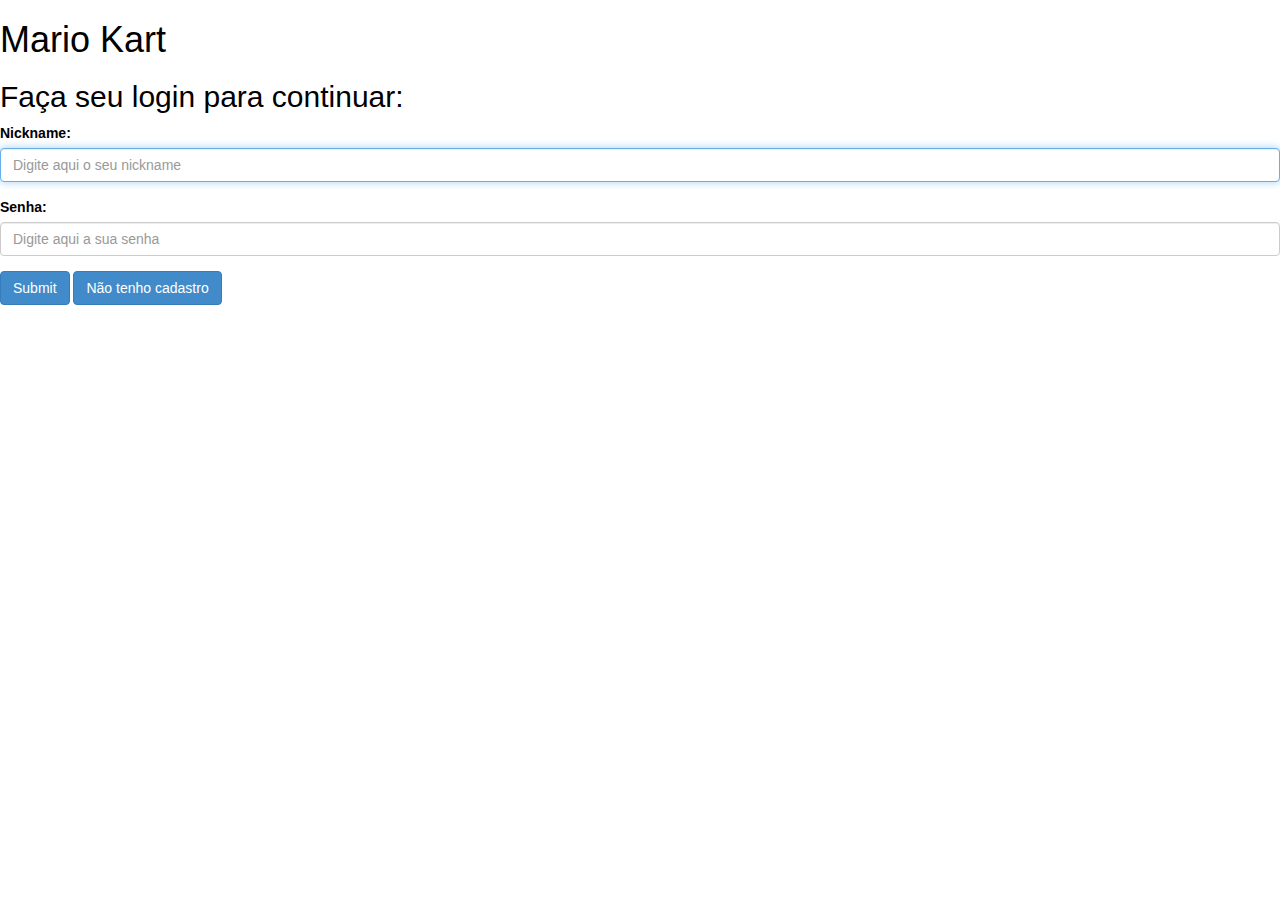
<file: WebContent/index.html>
<html ng-app="mariokart">
<head>
	<meta charset="UTF-8">
	<title>Mario Kart</title>
	<link rel="stylesheet" type="text/css"
		href="lib/bootstrap/bootstrap.css">
	<link rel="stylesheet" type="text/css" href="css/app.css">
	<script src="lib/angular/angular.js"></script>
	<script src="lib/angular/angular-messages.js"></script>
	<script src="js/app.js"></script>
	<script src="js/controllers/loginController.js"></script>
	<script src="js/services/loginService.js"></script>
</head>
<body ng-controller="LoginController as vm">
	<div class="container-fluid">
		<h1 class="titulo">Mario Kart</h1>
		<h2 class="subtitulo">Faça seu login para continuar:</h2>
		<form ng-submit="vm.validarJogador()" autocomplete="off">
			<div class="panel panel-primary" ng-if="vm.validacaoDeLoginJogador">
				<div class="panel-heading">
					<h3 class="panel-title">Erro</h3>
				</div>
				<div class="panel-body">{{vm.validacaoDeLoginJogador}}</div>
			</div>			
			<div class="form-group">
				<label for="nickname">Nickname:</label>
				<input ng-model="vm.dadosRecebidos.nickname" type="text" autofocus required class="form-control" id="nickname" placeholder="Digite aqui o seu nickname">
			</div>

			<div class="form-group">
				<label for="senha">Senha:</label>
				<input ng-model="vm.dadosRecebidos.senha" type="password" required minlength="6" maxlength="8" class="form-control" id="senha" placeholder="Digite aqui a sua senha">
			</div>
<!--			<button type="submit" class="btn btn-primary">Fazer login</button>-->
			<input type="submit" class="btn btn-primary" placeholder="Fazer login")>
			<a class="btn btn-primary" id="naoCadastrado" href="http://localhost:8080/mario-kart-desafio-final/cadastro-novo-jogador.html" role="button">Não tenho cadastro</a>
		</form>
	</div>
</body>
</html>
</file>
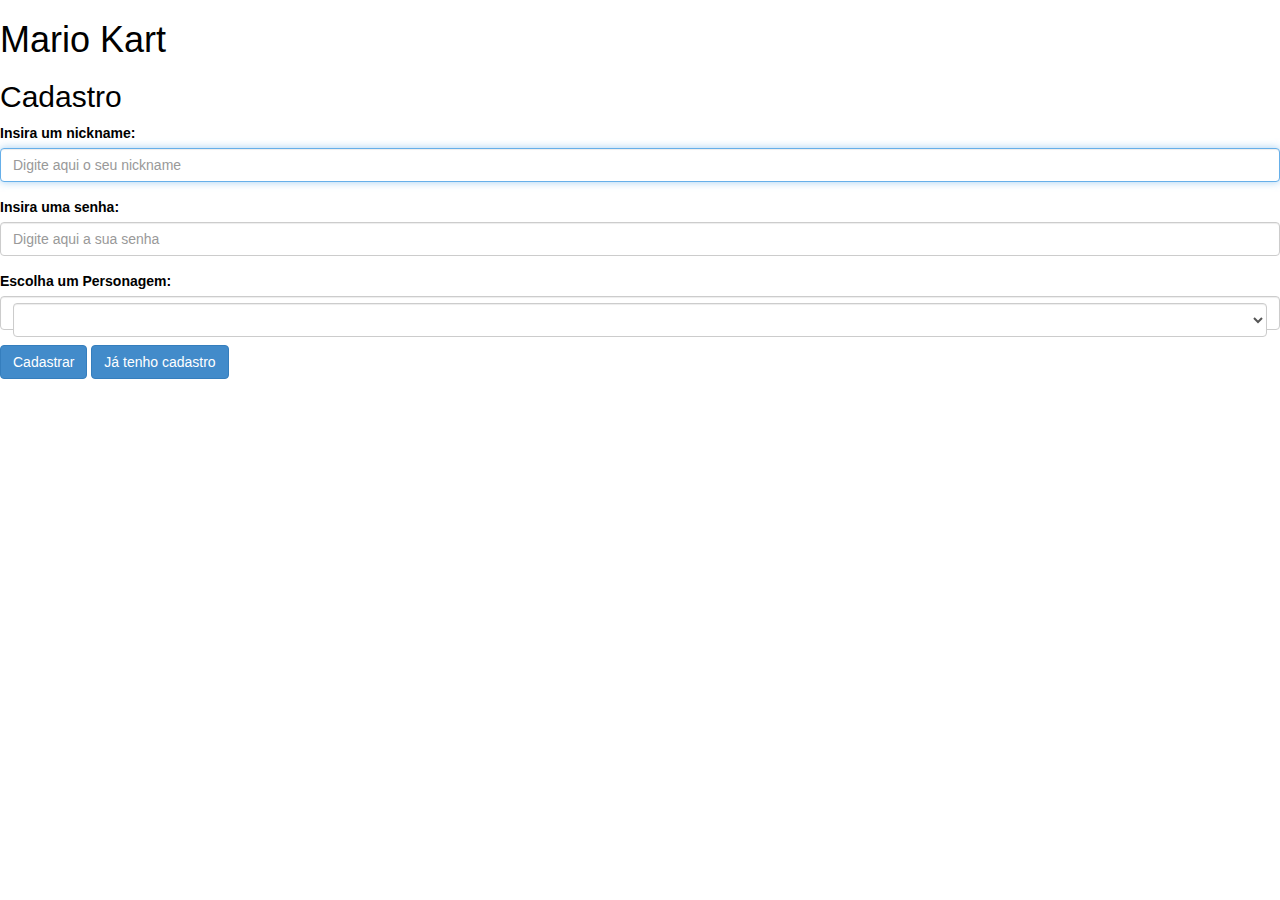
<file: WebContent/cadastro-novo-jogador.html>
<html ng-app="mariokart">
<head>
<meta charset="UTF-8">
<title>Mario Kart</title>
<link rel="stylesheet" type="text/css"
	href="lib/bootstrap/bootstrap.css">
<link rel="stylesheet" type="text/css" href="css/app.css">
<script src="lib/angular/angular.js"></script>
<script src="lib/angular/angular-messages.js"></script>
<script src="js/app.js"></script>
<script src="js/controllers/personagemController.js"></script>
<script src="js/services/cadastroService.js"></script>
<script src="js/services/personagemService.js"></script>
</head>
<body ng-controller="PersonagemController as vm" ng-init="vm.init()">
	<div class="container-fluid">
		<h1 class="titulo">Mario Kart</h1>
		<h2 class="subtitulo">Cadastro</h2>
		<form ng-submit="vm.fazerCadastro()" autocomplete="off">
			<div class="panel panel-danger" ng-if="vm.validacaoDeCadastroJogador">
				<div class="panel-heading">
					<h3 class="panel-title">Erro</h3>
				</div>
				<div class="panel-body">{{vm.validacaoDeCadastroJogador}}</div>
			</div>
			<div class="form-group">
				<label for="nickname">Insira um nickname:</label> <input
					ng-model="vm.dadosCadastrado.nickname" type="text" autofocus
					required class="form-control" id="nickname"
					placeholder="Digite aqui o seu nickname">
			</div>

			<div class="form-group">
				<label for="senha">Insira uma senha: </label> <input
					ng-model="vm.dadosCadastrado.senha" type="password" required
					minlength="6" maxlength="8" class="form-control" id="senha"
					placeholder="Digite aqui a sua senha">
			</div>

			<div class="form-group">
				<label>Escolha um Personagem: </label><br>
				<div class="form-control">
					<select name="personagem" id="personagem" class="form-control"
						required
						ng-options="personagem as personagem.nome for personagem in vm.personagens"
						ng-model="vm.dadosCadastrado.personagem"></select>
				</div>
			</div>
			<button type="submit" class="btn btn-primary">Cadastrar</button>
			<a class="btn btn-primary" id="naoCadastrado"
				href="http://localhost:8080/mario-kart-desafio-final/" role="button">Já
				tenho cadastro</a>
		</form>
	</div>
</body>
</html>
</file>
<file: WebContent/css/app.css>
.jumbotron {
	width: 600px;
	text-align: center;
	margin-top: 20px;
	margin-left: auto;
	margin-right: auto;
}
h3 {
	margin-bottom: 30px;
}
.table {
	margin-top: 20px;
}
.form-control {
	margin-bottom: 5px;
}
.selecionado {
	background-color: yellow;
}
.negrito {
	font-weight: bold;
}
hr {
	border-color: #999;
}
</file>
